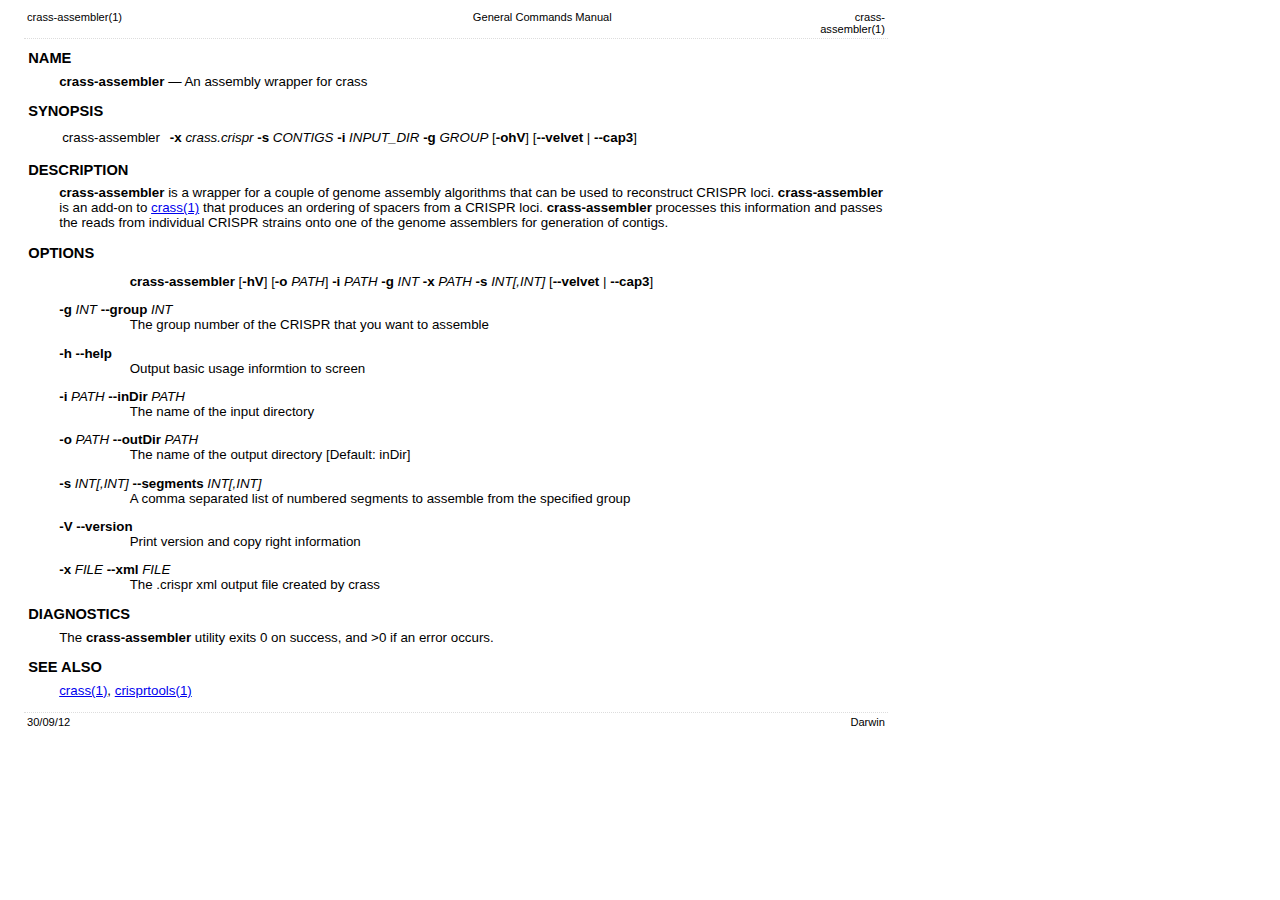
<file: crass-assembler1.html>
<!DOCTYPE HTML PUBLIC "-//W3C//DTD HTML 4.01//EN" "http://www.w3.org/TR/html4/strict.dtd">
<html>
<head>
<meta http-equiv="Content-Type" content="text/html; charset=utf-8">
<meta name="resource-type" content="document">
<link rel="stylesheet" href="css/man-style.css" type="text/css" media="all">
<title>
crass-assembler(1)</title>
</head>
<body>
<div class="mandoc">
<table summary="Document Header" class="head" width="100%">
<col width="30%">
<col width="30%">
<col width="30%">
<tbody>
<tr>
<td class="head-ltitle">
crass-assembler(1)</td>
<td class="head-vol" align="center">
General Commands Manual</td>
<td class="head-rtitle" align="right">
crass-assembler(1)</td>
</tr>
</tbody>
</table>
<div class="section">
<h1 id="x4e414d45">NAME</h1> <b class="name">crass-assembler</b> &#8212; <span class="desc">An assembly wrapper for crass</span></div>
<div class="section">
<h1 id="x53594e4f50534953">SYNOPSIS</h1><table class="synopsis">
<col style="width: 15.00ex;">
<col>
<tbody>
<tr>
<td>
crass-assembler</td>
<td>
<b class="flag">&#45;x</b> <i class="arg">crass.crispr</i> <b class="flag">&#45;s</b> <i class="arg">CONTIGS</i> <b class="flag">&#45;i</b> <i class="arg">INPUT_DIR</i> <b class="flag">&#45;g</b> <i class="arg">GROUP</i> &#91;<span class="opt"><b class="flag">&#45;ohV</b></span>&#93; &#91;<span class="opt"><b class="flag">&#45;&#45;velvet</b> | <b class="flag">&#45;&#45;cap3</b></span>&#93;</td>
</tr>
</tbody>
</table>
</div>
<div class="section">
<h1 id="x4445534352495054494f4e">DESCRIPTION</h1> <b class="name">crass-assembler</b> is a wrapper for a couple of genome assembly algorithms that can be used to reconstruct CRISPR loci. <b class="name">crass-assembler</b> is an add-on to <a class="link-man" href="crass1.html">crass(1)</a> that produces an ordering of spacers from a CRISPR loci. <b class="name">crass-assembler</b> processes this information and passes the reads from individual CRISPR strains onto one of the genome assemblers for generation of contigs.</div>
<div class="section">
<h1 id="x4f5054494f4e53">OPTIONS</h1><dl style="margin-top: 0.00em;margin-bottom: 0.00em;" class="list list-tag">
<dt class="list-tag" style="margin-top: 1.00em;">
</dt>
<dd class="list-tag" style="margin-left: 10.00ex;">
<b class="name">crass-assembler</b> &#91;<span class="opt"><b class="flag">&#45;hV</b></span>&#93; &#91;<span class="opt"><b class="flag">&#45;o</b> <i class="arg">PATH</i></span>&#93; <b class="flag">&#45;i</b> <i class="arg">PATH</i> <b class="flag">&#45;g</b> <i class="arg">INT</i> <b class="flag">&#45;x</b> <i class="arg">PATH</i> <b class="flag">&#45;s</b> <i class="arg">INT[,INT]</i> &#91;<span class="opt"><b class="flag">&#45;&#45;velvet</b> | <b class="flag">&#45;&#45;cap3</b></span>&#93;</dd>
<dt class="list-tag" style="margin-top: 1.00em;">
<b class="flag">&#45;g</b> <i class="arg">INT</i> <b class="flag">&#45;&#45;group</b> <i class="arg">INT</i></dt>
<dd class="list-tag" style="margin-left: 10.00ex;">
The group number of the CRISPR that you want to assemble</dd>
<dt class="list-tag" style="margin-top: 1.00em;">
<b class="flag">&#45;h</b> <i class="arg"></i> <b class="flag">&#45;&#45;help</b> <i class="arg"></i></dt>
<dd class="list-tag" style="margin-left: 10.00ex;">
Output basic usage informtion to screen</dd>
<dt class="list-tag" style="margin-top: 1.00em;">
<b class="flag">&#45;i</b> <i class="arg">PATH</i> <b class="flag">&#45;&#45;inDir</b> <i class="arg">PATH</i></dt>
<dd class="list-tag" style="margin-left: 10.00ex;">
The name of the input directory</dd>
<dt class="list-tag" style="margin-top: 1.00em;">
<b class="flag">&#45;o</b> <i class="arg">PATH</i> <b class="flag">&#45;&#45;outDir</b> <i class="arg">PATH</i></dt>
<dd class="list-tag" style="margin-left: 10.00ex;">
The name of the output directory [Default: inDir]</dd>
<dt class="list-tag" style="margin-top: 1.00em;">
<b class="flag">&#45;s</b> <i class="arg">INT[,INT]</i> <b class="flag">&#45;&#45;segments</b> <i class="arg">INT[,INT]</i></dt>
<dd class="list-tag" style="margin-left: 10.00ex;">
A comma separated list of numbered segments to assemble from the specified group</dd>
<dt class="list-tag" style="margin-top: 1.00em;">
<b class="flag">&#45;V</b> <i class="arg"></i> <b class="flag">&#45;&#45;version</b> <i class="arg"></i></dt>
<dd class="list-tag" style="margin-left: 10.00ex;">
Print version and copy right information</dd>
<dt class="list-tag" style="margin-top: 1.00em;">
<b class="flag">&#45;x</b> <i class="arg">FILE</i> <b class="flag">&#45;&#45;xml</b> <i class="arg">FILE</i></dt>
<dd class="list-tag" style="margin-left: 10.00ex;">
The .crispr xml output file created by crass</dd>
</dl>
</div>
<div class="section">
<h1 id="x444941474e4f5354494353">DIAGNOSTICS</h1> The <b class="utility">crass-assembler</b> utility exits 0 on success, and &gt;0 if an error occurs.</div>
<div class="section">
<h1 id="x53454520414c534f">SEE ALSO</h1> <a class="link-man" href="crass1.html">crass(1)</a>, <a class="link-man" href="crisprtools1.html">crisprtools(1)</a></div>
<table summary="Document Footer" class="foot" width="100%">
<col width="50%">
<col width="50%">
<tbody>
<tr>
<td class="foot-date">
30/09/12</td>
<td class="foot-os" align="right">
Darwin</td>
</tr>
</tbody>
</table>
</div>
</body>
</html>
</file>
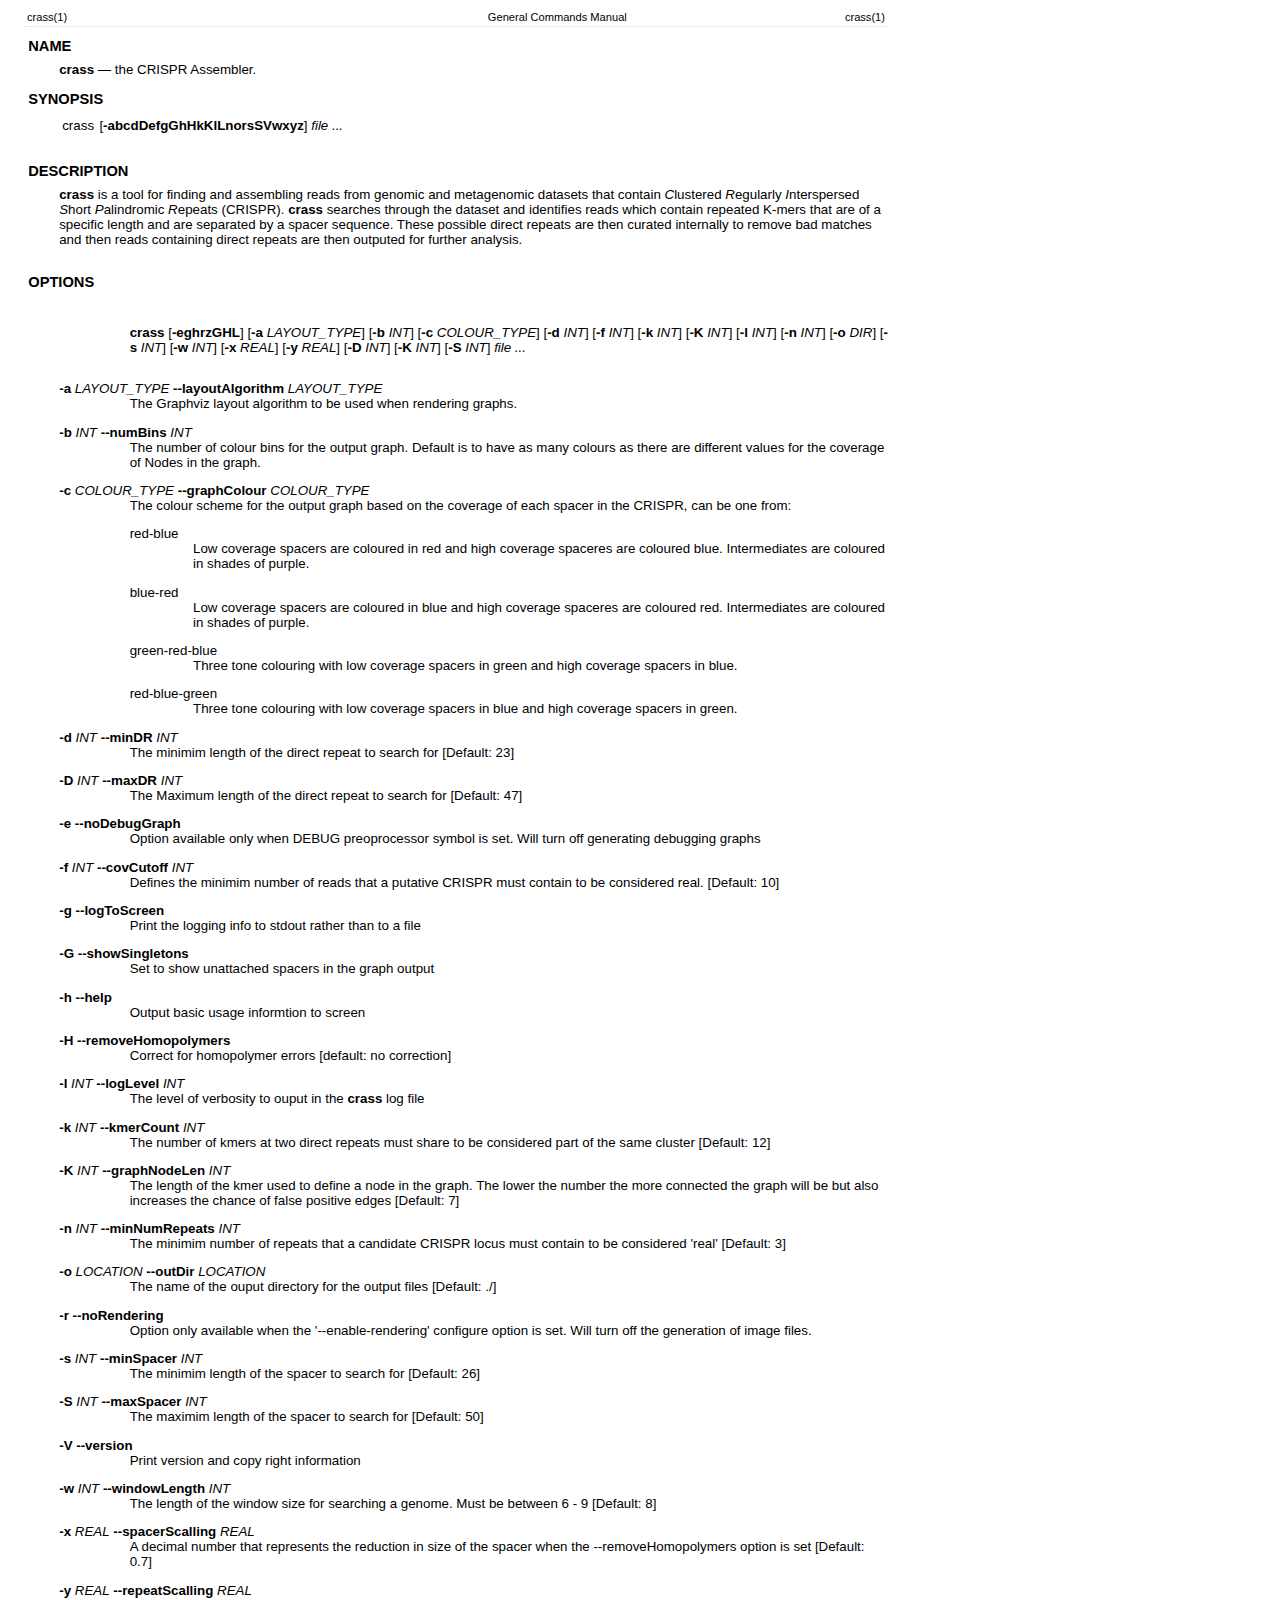
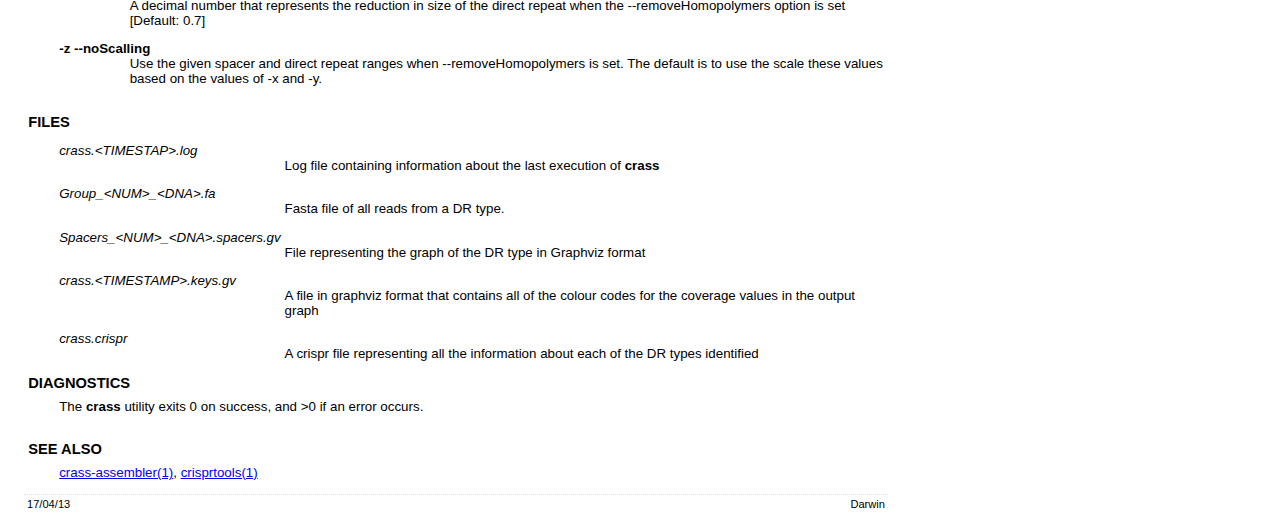
<file: crass1.html>
<!DOCTYPE HTML PUBLIC "-//W3C//DTD HTML 4.01//EN" "http://www.w3.org/TR/html4/strict.dtd">
<html>
<head>
<meta http-equiv="Content-Type" content="text/html; charset=utf-8">
<meta name="resource-type" content="document">
<link rel="stylesheet" href="css/man-style.css" type="text/css" media="all">
<title>
crass(1)</title>
</head>
<body>
<div class="mandoc">
<table summary="Document Header" class="head" width="100%">
<col width="30%">
<col width="30%">
<col width="30%">
<tbody>
<tr>
<td class="head-ltitle">
crass(1)</td>
<td class="head-vol" align="center">
General Commands Manual</td>
<td class="head-rtitle" align="right">
crass(1)</td>
</tr>
</tbody>
</table>
<div class="section">
<h1 id="x4e414d45">NAME</h1> <b class="name">crass</b> &#8212; <span class="desc">the CRISPR Assembler.</span></div>
<div class="section">
<h1 id="x53594e4f50534953">SYNOPSIS</h1><table class="synopsis">
<col style="width: 5.00ex;">
<col>
<tbody>
<tr>
<td>
crass</td>
<td>
&#91;<span class="opt"><b class="flag">&#45;abcdDefgGhHkKlLnorsSVwxyz</b></span>&#93; <i class="arg">file ...</i><div style="height: 1.00em;">
&#160;</div>
</td>
</tr>
</tbody>
</table>
</div>
<div class="section">
<h1 id="x4445534352495054494f4e">DESCRIPTION</h1> <b class="name">crass</b> is a tool for finding and assembling reads from genomic and metagenomic datasets that contain <span class="emph">C</span>lustered <span class="emph">R</span>egularly <span class="emph">I</span>nterspersed <span class="emph">S</span>hort <span class="emph">P</span>alindromic <span class="emph">R</span>epeats (CRISPR). <b class="name">crass</b> searches through the dataset and identifies reads which contain repeated K-mers that are of a specific length and are separated by a spacer sequence.  These possible direct repeats are then curated internally to remove bad matches and then reads containing direct repeats are then outputed for further analysis.<div style="height: 1.00em;">
&#160;</div>
</div>
<div class="section">
<h1 id="x4f5054494f4e53">OPTIONS</h1><div style="height: 1.00em;">
&#160;</div>
<dl style="margin-top: 0.00em;margin-bottom: 0.00em;" class="list list-tag">
<dt class="list-tag" style="margin-top: 1.00em;">
</dt>
<dd class="list-tag" style="margin-left: 10.00ex;">
<b class="name">crass</b> &#91;<span class="opt"><b class="flag">&#45;eghrzGHL</b></span>&#93; &#91;<span class="opt"><b class="flag">&#45;a</b> <i class="arg">LAYOUT_TYPE</i></span>&#93; &#91;<span class="opt"><b class="flag">&#45;b</b> <i class="arg">INT</i></span>&#93; &#91;<span class="opt"><b class="flag">&#45;c</b> <i class="arg">COLOUR_TYPE</i></span>&#93; &#91;<span class="opt"><b class="flag">&#45;d</b> <i class="arg">INT</i></span>&#93; &#91;<span class="opt"><b class="flag">&#45;f</b> <i class="arg">INT</i></span>&#93; &#91;<span class="opt"><b class="flag">&#45;k</b> <i class="arg">INT</i></span>&#93; &#91;<span class="opt"><b class="flag">&#45;K</b> <i class="arg">INT</i></span>&#93; &#91;<span class="opt"><b class="flag">&#45;l</b> <i class="arg">INT</i></span>&#93; &#91;<span class="opt"><b class="flag">&#45;n</b> <i class="arg">INT</i></span>&#93; &#91;<span class="opt"><b class="flag">&#45;o</b> <i class="arg">DIR</i></span>&#93; &#91;<span class="opt"><b class="flag">&#45;s</b> <i class="arg">INT</i></span>&#93; &#91;<span class="opt"><b class="flag">&#45;w</b> <i class="arg">INT</i></span>&#93; &#91;<span class="opt"><b class="flag">&#45;x</b> <i class="arg">REAL</i></span>&#93; &#91;<span class="opt"><b class="flag">&#45;y</b> <i class="arg">REAL</i></span>&#93; &#91;<span class="opt"><b class="flag">&#45;D</b> <i class="arg">INT</i></span>&#93; &#91;<span class="opt"><b class="flag">&#45;K</b> <i class="arg">INT</i></span>&#93; &#91;<span class="opt"><b class="flag">&#45;S</b> <i class="arg">INT</i></span>&#93; <i class="arg">file ...</i><div style="height: 1.00em;">
&#160;</div>
</dd>
<dt class="list-tag" style="margin-top: 1.00em;">
<b class="flag">&#45;a</b> <i class="arg">LAYOUT_TYPE</i> <b class="flag">&#45;&#45;layoutAlgorithm</b> <i class="arg">LAYOUT_TYPE</i></dt>
<dd class="list-tag" style="margin-left: 10.00ex;">
The Graphviz layout algorithm to be used when rendering graphs.</dd>
<dt class="list-tag" style="margin-top: 1.00em;">
<b class="flag">&#45;b</b> <i class="arg">INT</i> <b class="flag">&#45;&#45;numBins</b> <i class="arg">INT</i></dt>
<dd class="list-tag" style="margin-left: 10.00ex;">
The number of colour bins for the output graph. Default is to have as many colours as there are different values for the coverage of Nodes in the graph.</dd>
<dt class="list-tag" style="margin-top: 1.00em;">
<b class="flag">&#45;c</b> <i class="arg">COLOUR_TYPE</i> <b class="flag">&#45;&#45;graphColour</b> <i class="arg">COLOUR_TYPE</i></dt>
<dd class="list-tag" style="margin-left: 10.00ex;">
The colour scheme for the output graph based on the coverage of each spacer in the CRISPR, can be one from:<dl style="margin-top: 0.00em;margin-bottom: 0.00em;" class="list list-tag">
<dt class="list-tag" style="margin-top: 1.00em;">
red-blue</dt>
<dd class="list-tag" style="margin-left: 9.00ex;">
Low coverage spacers are coloured in red and high coverage spaceres are coloured blue. Intermediates are coloured in shades of purple.</dd>
<dt class="list-tag" style="margin-top: 1.00em;">
blue-red</dt>
<dd class="list-tag" style="margin-left: 9.00ex;">
Low coverage spacers are coloured in blue and high coverage spaceres are coloured red. Intermediates are coloured in shades of purple.</dd>
<dt class="list-tag" style="margin-top: 1.00em;">
green-red-blue</dt>
<dd class="list-tag" style="margin-left: 9.00ex;">
Three tone colouring with low coverage spacers in green and high coverage spacers in blue.</dd>
<dt class="list-tag" style="margin-top: 1.00em;">
red-blue-green</dt>
<dd class="list-tag" style="margin-left: 9.00ex;">
Three tone colouring with low coverage spacers in blue and high coverage spacers in green.</dd>
</dl>
</dd>
<dt class="list-tag" style="margin-top: 1.00em;">
<b class="flag">&#45;d</b> <i class="arg">INT</i> <b class="flag">&#45;&#45;minDR</b> <i class="arg">INT</i></dt>
<dd class="list-tag" style="margin-left: 10.00ex;">
The minimim length of the direct repeat to search for [Default: 23]</dd>
<dt class="list-tag" style="margin-top: 1.00em;">
<b class="flag">&#45;D</b> <i class="arg">INT</i> <b class="flag">&#45;&#45;maxDR</b> <i class="arg">INT</i></dt>
<dd class="list-tag" style="margin-left: 10.00ex;">
The Maximum length of the direct repeat to search for [Default: 47]</dd>
<dt class="list-tag" style="margin-top: 1.00em;">
<b class="flag">&#45;e</b> <i class="arg"></i> <b class="flag">&#45;&#45;noDebugGraph</b></dt>
<dd class="list-tag" style="margin-left: 10.00ex;">
Option available only when DEBUG preoprocessor symbol is set. Will turn off generating debugging graphs</dd>
<dt class="list-tag" style="margin-top: 1.00em;">
<b class="flag">&#45;f</b> <i class="arg">INT</i> <b class="flag">&#45;&#45;covCutoff</b> <i class="arg">INT</i></dt>
<dd class="list-tag" style="margin-left: 10.00ex;">
Defines the minimim number of reads that a putative CRISPR must contain to be considered real. [Default: 10]</dd>
<dt class="list-tag" style="margin-top: 1.00em;">
<b class="flag">&#45;g</b> <i class="arg"></i> <b class="flag">&#45;&#45;logToScreen</b></dt>
<dd class="list-tag" style="margin-left: 10.00ex;">
Print the logging info to stdout rather than to a file</dd>
<dt class="list-tag" style="margin-top: 1.00em;">
<b class="flag">&#45;G</b> <i class="arg"></i> <b class="flag">&#45;&#45;showSingletons</b> <i class="arg"></i></dt>
<dd class="list-tag" style="margin-left: 10.00ex;">
Set to show unattached spacers in the graph output</dd>
<dt class="list-tag" style="margin-top: 1.00em;">
<b class="flag">&#45;h</b> <i class="arg"></i> <b class="flag">&#45;&#45;help</b> <i class="arg"></i></dt>
<dd class="list-tag" style="margin-left: 10.00ex;">
Output basic usage informtion to screen</dd>
<dt class="list-tag" style="margin-top: 1.00em;">
<b class="flag">&#45;H</b> <i class="arg"></i> <b class="flag">&#45;&#45;removeHomopolymers</b></dt>
<dd class="list-tag" style="margin-left: 10.00ex;">
Correct for homopolymer errors [default: no correction]</dd>
<dt class="list-tag" style="margin-top: 1.00em;">
<b class="flag">&#45;l</b> <i class="arg">INT</i> <b class="flag">&#45;&#45;logLevel</b> <i class="arg">INT</i></dt>
<dd class="list-tag" style="margin-left: 10.00ex;">
The level of verbosity to ouput in the <b class="name">crass</b> log file</dd>
<dt class="list-tag" style="margin-top: 1.00em;">
<b class="flag">&#45;k</b> <i class="arg">INT</i> <b class="flag">&#45;&#45;kmerCount</b> <i class="arg">INT</i></dt>
<dd class="list-tag" style="margin-left: 10.00ex;">
The number of kmers at two direct repeats must share to be considered part of the same cluster [Default: 12]</dd>
<dt class="list-tag" style="margin-top: 1.00em;">
<b class="flag">&#45;K</b> <i class="arg">INT</i> <b class="flag">&#45;&#45;graphNodeLen</b> <i class="arg">INT</i></dt>
<dd class="list-tag" style="margin-left: 10.00ex;">
The length of the kmer used to define a node in the graph.  The lower the number the more connected the graph will be but also increases the chance of false positive edges [Default: 7]</dd>
<dt class="list-tag" style="margin-top: 1.00em;">
<b class="flag">&#45;n</b> <i class="arg">INT</i> <b class="flag">&#45;&#45;minNumRepeats</b> <i class="arg">INT</i></dt>
<dd class="list-tag" style="margin-left: 10.00ex;">
The minimim number of repeats that a candidate CRISPR locus must contain to be considered 'real' [Default: 3]</dd>
<dt class="list-tag" style="margin-top: 1.00em;">
<b class="flag">&#45;o</b> <i class="arg">LOCATION</i> <b class="flag">&#45;&#45;outDir</b> <i class="arg">LOCATION</i></dt>
<dd class="list-tag" style="margin-left: 10.00ex;">
The name of the ouput directory for the output files [Default: ./]</dd>
<dt class="list-tag" style="margin-top: 1.00em;">
<b class="flag">&#45;r</b> <i class="arg"></i> <b class="flag">&#45;&#45;noRendering</b> <i class="arg"></i></dt>
<dd class="list-tag" style="margin-left: 10.00ex;">
Option only available when the '--enable-rendering' configure option is set.  Will turn off the generation of image files.</dd>
<dt class="list-tag" style="margin-top: 1.00em;">
<b class="flag">&#45;s</b> <i class="arg">INT</i> <b class="flag">&#45;&#45;minSpacer</b> <i class="arg">INT</i></dt>
<dd class="list-tag" style="margin-left: 10.00ex;">
The minimim length of the spacer to search for [Default: 26]</dd>
<dt class="list-tag" style="margin-top: 1.00em;">
<b class="flag">&#45;S</b> <i class="arg">INT</i> <b class="flag">&#45;&#45;maxSpacer</b> <i class="arg">INT</i></dt>
<dd class="list-tag" style="margin-left: 10.00ex;">
The maximim length of the spacer to search for [Default: 50]</dd>
<dt class="list-tag" style="margin-top: 1.00em;">
<b class="flag">&#45;V</b> <i class="arg"></i> <b class="flag">&#45;&#45;version</b> <i class="arg"></i></dt>
<dd class="list-tag" style="margin-left: 10.00ex;">
Print version and copy right information</dd>
<dt class="list-tag" style="margin-top: 1.00em;">
<b class="flag">&#45;w</b> <i class="arg">INT</i> <b class="flag">&#45;&#45;windowLength</b> <i class="arg">INT</i></dt>
<dd class="list-tag" style="margin-left: 10.00ex;">
The length of the window size for searching a genome.  Must be between 6 - 9 [Default: 8]</dd>
<dt class="list-tag" style="margin-top: 1.00em;">
<b class="flag">&#45;x</b> <i class="arg">REAL</i> <b class="flag">&#45;&#45;spacerScalling</b> <i class="arg">REAL</i></dt>
<dd class="list-tag" style="margin-left: 10.00ex;">
A decimal number that represents the reduction in size of the spacer when the --removeHomopolymers option is set [Default: 0.7]</dd>
<dt class="list-tag" style="margin-top: 1.00em;">
<b class="flag">&#45;y</b> <i class="arg">REAL</i> <b class="flag">&#45;&#45;repeatScalling</b> <i class="arg">REAL</i></dt>
<dd class="list-tag" style="margin-left: 10.00ex;">
A decimal number that represents the reduction in size of the direct repeat when the --removeHomopolymers option is set [Default: 0.7]</dd>
<dt class="list-tag" style="margin-top: 1.00em;">
<b class="flag">&#45;z</b> <i class="arg"></i> <b class="flag">&#45;&#45;noScalling</b> <i class="arg"></i></dt>
<dd class="list-tag" style="margin-left: 10.00ex;">
Use the given spacer and direct repeat ranges when --removeHomopolymers is set.  The default is to use the scale these values based on the values of -x and -y.</dd>
</dl>
<div style="height: 1.00em;">
&#160;</div>
</div>
<div class="section">
<h1 id="x46494c4553">FILES</h1><dl style="margin-top: 0.00em;margin-bottom: 0.00em;" class="list list-tag">
<dt class="list-tag" style="margin-top: 1.00em;">
<i class="file">crass.&lt;TIMESTAP&gt;.log</i></dt>
<dd class="list-tag" style="margin-left: 32.00ex;">
Log file containing information about the last execution of <b class="name">crass</b></dd>
<dt class="list-tag" style="margin-top: 1.00em;">
<i class="file">Group_&lt;NUM&gt;_&lt;DNA&gt;.fa</i></dt>
<dd class="list-tag" style="margin-left: 32.00ex;">
Fasta file of all reads from a DR type.</dd>
<dt class="list-tag" style="margin-top: 1.00em;">
<i class="file">Spacers_&lt;NUM&gt;_&lt;DNA&gt;.spacers.gv</i></dt>
<dd class="list-tag" style="margin-left: 32.00ex;">
File representing the graph of the DR type in Graphviz format</dd>
<dt class="list-tag" style="margin-top: 1.00em;">
<i class="file">crass.&lt;TIMESTAMP&gt;.keys.gv</i></dt>
<dd class="list-tag" style="margin-left: 32.00ex;">
A file in graphviz format that contains all of the colour codes for the coverage values in the output graph</dd>
<dt class="list-tag" style="margin-top: 1.00em;">
<i class="file">crass.crispr</i></dt>
<dd class="list-tag" style="margin-left: 32.00ex;">
A crispr file representing all the information about each of the DR types identified</dd>
</dl>
</div>
<div class="section">
<h1 id="x444941474e4f5354494353">DIAGNOSTICS</h1> The <b class="utility">crass</b> utility exits 0 on success, and &gt;0 if an error occurs.<div style="height: 1.00em;">
&#160;</div>
</div>
<div class="section">
<h1 id="x53454520414c534f">SEE ALSO</h1> <a class="link-man" href="crass-assembler1.html">crass-assembler(1)</a>, <a class="link-man" href="crisprtools1.html">crisprtools(1)</a></div>
<table summary="Document Footer" class="foot" width="100%">
<col width="50%">
<col width="50%">
<tbody>
<tr>
<td class="foot-date">
17/04/13</td>
<td class="foot-os" align="right">
Darwin</td>
</tr>
</tbody>
</table>
</div>
</body>
</html>
</file>
<file: css/man-style.css>
/* $Id: style.css,v 1.25 2011/08/26 09:03:17 kristaps Exp $ */

/*
 * This is an example style-sheet provided for mandoc(1) and the -Thtml
 * or -Txhtml output mode.
 *
 * It mimics the appearance of the traditional cvsweb output.
 *
 * See mdoc(7) and man(7) for macro explanations.
 */

html		{ max-width: 880px; margin-left: 1em; }
body		{ font-size: smaller; font-family: Helvetica,Arial,sans-serif; }
h1		{ margin-bottom: 1ex; font-size: 110%; margin-left: -4ex; } /* Section header (Sh, SH). */
h2		{ margin-bottom: 1ex; font-size: 105%; margin-left: -2ex; } /* Sub-section header (Ss, SS). */
table		{ width: 100%; margin-top: 0ex; margin-bottom: 0ex; } /* All tables. */
td		{ vertical-align: top; } /* All table cells. */
p		{ } /* Paragraph: Pp, Lp. */
blockquote	{ margin-left: 5ex; margin-top: 0ex; margin-bottom: 0ex; } /* D1. */
div.section	{ margin-bottom: 2ex; margin-left: 5ex; } /* Sections (Sh, SH). */
div.subsection	{ } /* Sub-sections (Ss, SS). */
table.synopsis	{ } /* SYNOPSIS section table. */

/* Preamble structure. */

table.foot	{ font-size: smaller; margin-top: 1em; border-top: 1px dotted #dddddd; } /* Document footer. */
td.foot-date	{ width: 50%; } /* Document footer: date. */
td.foot-os	{ width: 50%; text-align: right; } /* Document footer: OS/source. */
table.head	{ font-size: smaller; margin-bottom: 1em; border-bottom: 1px dotted #dddddd; } /* Document header. */
td.head-ltitle	{ width: 10%; } /* Document header: left-title. */
td.head-vol	{ width: 80%; text-align: center; } /* Document header: volume. */
td.head-rtitle	{ width: 10%; text-align: right; } /* Document header: right-title. */

/* General font modes. */

i		{ } /* Italic: BI, IB, I, (implicit). */
.emph		{ font-style: italic; font-weight: normal; } /* Emphasis: Em, Bl -emphasis. */
b		{ } /* Bold: SB, BI, IB, BR, RB, B, (implicit). */
.symb		{ font-style: normal; font-weight: bold; } /* Symbolic: Sy, Ms, Bf -symbolic. */
small		{ } /* Small: SB, SM. */
.lit		{ font-style: normal; font-weight: normal; font-family: monospace; } /* Literal: Dl, Li, Ql, Bf -literal, Bl -literal, Bl -unfilled. */

/* Block modes. */

.display	{ } /* Top of all Bd, D1, Dl. */
.list		{ } /* Top of all Bl. */

/* Context-specific modes. */

i.addr		{ font-weight: normal; } /* Address (Ad). */
i.arg		{ font-weight: normal; } /* Command argument (Ar). */
span.author	{ } /* Author name (An). */
b.cmd		{ font-style: normal; } /* Command (Cm). */ 
b.config	{ font-style: normal; } /* Config statement (Cd). */
span.define	{ } /* Defines (Dv). */
span.desc	{ } /* Nd.  After em-dash. */
b.diag		{ font-style: normal; } /* Diagnostic (Bl -diag). */
span.env	{ } /* Environment variables (Ev). */
span.errno	{ } /* Error string (Er). */
i.farg		{ font-weight: normal; } /* Function argument (Fa, Fn). */
i.file		{ font-weight: normal; } /* File (Pa). */
b.flag		{ font-style: normal; } /* Flag (Fl, Cm). */
b.fname		{ font-style: normal; } /* Function name (Fa, Fn, Rv). */
i.ftype		{ font-weight: normal; } /* Function types (Ft, Fn). */
b.includes	{ font-style: normal; } /* Header includes (In). */
span.lib	{ } /* Library (Lb). */
i.link-sec	{ font-weight: normal; } /* Section links (Sx). */
b.macro		{ font-style: normal; } /* Macro-ish thing (Fd). */
b.name		{ font-style: normal; } /* Name of utility (Nm). */
span.opt	{ } /* Options (Op, Oo/Oc). */
span.ref	{ } /* Citations (Rs). */
span.ref-auth	{ } /* Reference author (%A). */
i.ref-book	{ font-weight: normal; } /* Reference book (%B). */
span.ref-city	{ } /* Reference city (%C). */
span.ref-date	{ } /* Reference date (%D). */
i.ref-issue	{ font-weight: normal; } /* Reference issuer/publisher (%I). */
i.ref-jrnl	{ font-weight: normal; } /* Reference journal (%J). */
span.ref-num	{ } /* Reference number (%N). */
span.ref-opt	{ } /* Reference optionals (%O). */
span.ref-page	{ } /* Reference page (%P). */
span.ref-corp	{ } /* Reference corporate/foreign author (%Q). */
span.ref-rep	{ } /* Reference report (%R). */
span.ref-title	{ text-decoration: underline; } /* Reference title (%T). */
span.ref-vol	{ } /* Reference volume (%V). */
span.type	{ font-style: italic; font-weight: normal; } /* Variable types (Vt). */
span.unix	{ } /* Unices (Ux, Ox, Nx, Fx, Bx, Bsx, Dx). */
b.utility	{ font-style: normal; } /* Name of utility (Ex). */
b.var		{ font-style: normal; } /* Variables (Rv). */

a.link-ext	{ } /* Off-site link (Lk). */
a.link-includes	{ } /* Include-file link (In). */
a.link-mail	{ } /* Mailto links (Mt). */
a.link-man	{ } /* Manual links (Xr). */
a.link-ref	{ } /* Reference section links (%Q). */
a.link-sec	{ } /* Section links (Sx). */

/* Formatting for lists.  See mdoc(7). */

dl.list-diag	{ }
dt.list-diag	{ }
dd.list-diag	{ }

dl.list-hang	{ }
dt.list-hang	{ }
dd.list-hang	{ }

dl.list-inset	{ }
dt.list-inset	{ }
dd.list-inset	{ }

dl.list-ohang	{ }
dt.list-ohang	{ }
dd.list-ohang	{ margin-left: 0ex; }

dl.list-tag	{ }
dt.list-tag	{ }
dd.list-tag	{ }

table.list-col	{ }
tr.list-col	{ }
td.list-col	{ }

ul.list-bul	{ list-style-type: disc; padding-left: 1em; }
li.list-bul	{ }

ul.list-dash	{ list-style-type: none; padding-left: 0em; }
li.list-dash:before { content: "\2014  "; }

ul.list-hyph	{ list-style-type: none; padding-left: 0em; }
li.list-hyph:before { content: "\2013  "; }

ul.list-item	{ list-style-type: none; padding-left: 0em; }
li.list-item	{ }

ol.list-enum	{ padding-left: 2em; }
li.list-enum	{ }

/* Equation modes.  See eqn(7). */

span.eqn	{ }

/* Table modes.  See tbl(7). */

table.tbl	{ }
</file>
